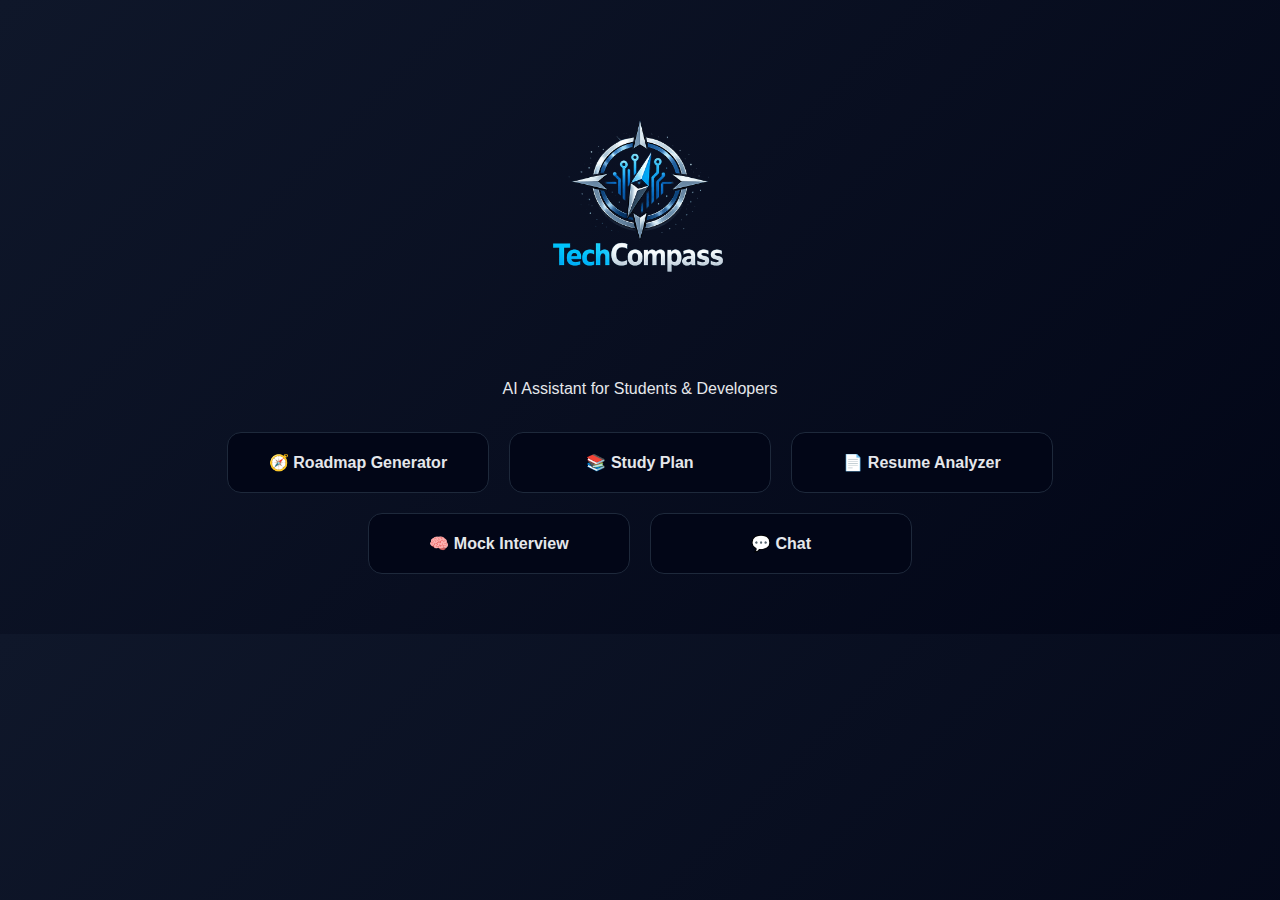
<file: templates/home.html>
<!DOCTYPE html>
<html>
<head>
    <title>TechCompass</title>
    <link rel="stylesheet" href="/static/style.css">
    <link rel="apple-touch-icon" sizes="180x180" href="/static/apple-touch-icon.png">

<link rel="icon" type="image/png" sizes="32x32" href="/static/favicon-32x32.png">
<link rel="icon" type="image/png" sizes="16x16" href="/static/favicon-16x16.png">

<link rel="manifest" href="/static/site.webmanifest">

</head>
<body>

<div class="container">
    <img src="/static/techcompass.png" alt="TechCompass Logo" class="logo">
    <p>AI Assistant for Students & Developers</p>

    <br>
    <div class="home-grid">
     <a href="/roadmap" class="home-card">🧭 Roadmap Generator</a>
     <a href="/study" class="home-card">📚 Study Plan</a>
     <a href="/resume" class="home-card">📄 Resume Analyzer</a>
     <a href="/interview" class="home-card">🧠 Mock Interview</a>
     <a href="/chat" class="home-card">💬 Chat</a>
   </div>

</div>

</body>
</html>
</file>
<file: static/style.css>
body {
    margin: 0;
    padding: 0;
    font-family: 'Inter', sans-serif;
    background: linear-gradient(135deg, #0f172a, #020617);
    color: #e5e7eb;
}
.logo {
    width: 300px;      /* adjust size */
    max-width: 100%;
    margin-bottom: 0px;
}


.container {
    max-width: 900px;
    margin: 40px auto;
    padding: 20px;
    text-align: center;
}

h1 {
    font-size: 3rem;
    margin-bottom: 5px;
}

.subtitle {
    color: #94a3b8;
    margin-bottom: 30px;
}

form {
    display: flex;
    justify-content: center;
    gap: 10px;
    margin-bottom: 30px;
}

input {
    width: 60%;
    padding: 14px;
    border-radius: 10px;
    border: none;
    font-size: 16px;
    outline: none;
}

button {
    padding: 14px 20px;
    border-radius: 10px;
    border: none;
    font-size: 16px;
    cursor: pointer;
    background: #38bdf8;
    color: #020617;
    font-weight: 600;
    transition: 0.2s;
}

button:hover {
    background: #0ea5e9;
}

.output-card {
    margin-top: 30px;
    background: #020617;
    border-radius: 16px;
    padding: 20px;
    box-shadow: 0 0 30px rgba(56, 189, 248, 0.15);
    text-align: left;
}

.output-card h2 {
    margin-bottom: 15px;
    color: #38bdf8;
}

.output-box {
    max-height: 500px;
    overflow-y: auto;
    white-space: pre-wrap;
    line-height: 1.6;
    font-size: 15px;
    color: #e5e7eb;
}
/* ===== Markdown Output Styling Fix ===== */

.output-box h1,
.output-box h2,
.output-box h3,
.output-box h4 {
    margin-top: 12px;
    margin-bottom: 6px;
    line-height: 1.3;
}

.output-box p {
    margin: 6px 0;
}

.output-box ul {
    margin: 6px 0 6px 20px;
    padding: 0;
}

.output-box li {
    margin: 4px 0;
}
/* ===== Card Style Sections ===== */

.output-box h1,
.output-box h2 {
    margin-top: 20px;
    margin-bottom: 10px;
    padding-bottom: 6px;
    border-bottom: 1px solid #1e293b;
    color: #38bdf8;
}

.output-box h3 {
    margin-top: 16px;
    margin-bottom: 6px;
    color: #7dd3fc;
}

/* Each section looks like a card */
.output-box h2 {
    background: #020617;
    padding: 12px 16px;
    border-radius: 10px;
    margin-top: 25px;
    box-shadow: 0 0 15px rgba(56, 189, 248, 0.15);
}

/* Lists tighter */
.output-box ul {
    margin: 8px 0 8px 20px;
}

.output-box li {
    margin: 4px 0;
}
textarea {
    width: 60%;
    padding: 14px;
    border-radius: 10px;
    border: none;
    font-size: 16px;
    outline: none;
    font-family: 'Inter', sans-serif;
}
/* ===== Navigation Bar ===== */

.nav-bar {
    display: flex;
    justify-content: center;
    gap: 15px;
    margin-bottom: 30px;
    flex-wrap: wrap;
}

.nav-btn {
   padding: 12px 18px;
    border-radius: 10px;
    background: #020617;
    border: 1px solid #1e293b;
    color: #e5e7eb;
    text-decoration: none;
    font-weight: 500;
    transition: all 0.2s ease;
    min-width: 160px;
    text-align: center;
}

.nav-btn:hover {
   background: #38bdf8;
    color: #020617;
    box-shadow: 0 0 15px rgba(56, 189, 248, 0.4);
}
/* ===== Home Buttons Fix (Simple & Clean) ===== */

.home-grid {
    display: flex;
    justify-content: center;
    gap: 20px;
    flex-wrap: wrap;
}

.home-card {
    min-width: 220px;
    padding: 20px;
    border-radius: 14px;
    background: #020617;
    color: #e5e7eb;
    text-decoration: none;
    font-weight: 600;
    text-align: center;
    border: 1px solid #1e293b;
    transition: 0.2s ease;
}

.home-card:hover {
    background: #38bdf8;
    color: #020617;
    box-shadow: 0 0 20px rgba(56, 189, 248, 0.4);
}
/* ===== Resume Page Tweaks (Minimal) ===== */

.nav-bar {
    display: flex;
    justify-content: center;
    gap: 12px;
    margin-bottom: 20px;
}

.nav-btn {
    padding: 10px 16px;
    border-radius: 10px;
    background: #020617;
    color: #e5e7eb;
    text-decoration: none;
    font-weight: 500;
    transition: 0.2s;
}

.nav-btn:hover {
    background: #38bdf8;
    color: #020617;
}

.resume-form {
    display: flex;
    flex-direction: column;
    gap: 14px;
    align-items: center;
}

.file-input {
    width: 60%;
    padding: 10px;
    background: #020617;
    color: #94a3b8;
    border-radius: 10px;
    border: 1px solid #1e293b;
}

textarea {
    width: 60%;
    padding: 14px;
    border-radius: 10px;
    border: none;
    resize: vertical;
    font-size: 15px;
    outline: none;
}

.or-text {
    color: #94a3b8;
    font-size: 14px;
}
.voice-btn {
    margin-top: 12px;
    padding: 10px 16px;
    background: #22c55e;
    color: #020617;
    border: none;
    border-radius: 10px;
    cursor: pointer;
    font-weight: 600;
}

.voice-btn:hover {
    background: #16a34a;
}
.interview-form {
    display: flex;
    flex-direction: column;
    gap: 12px;
    max-width: 500px;
    margin: auto;
}

.interview-form input,
.interview-form textarea {
    width: 100%;
    padding: 10px;
    font-size: 15px;
}

.btn-row {
    display: flex;
    gap: 10px;
    justify-content: center;
}
/* ===== CHAT UI ===== */
#chatBox {
    padding: 10px;
    overflow-y: auto;
}
.chat-box {
    height: 420px;
    overflow-y: auto;
    padding: 15spx;
    background: #020617;
    border-radius: 14px;
    margin-bottom: 15px;
}

.msg {
    max-width: 65%;
    padding: 10px 14px;
    margin: 8px;
    border-radius: 14px;
    word-wrap: break-word;
    display: inline-block;
    clear: both;
    font-size: 14px;
}

.user-msg {
    background: #dcf8c6;      /* WhatsApp green */
    color: #000;              /* FIX: black text */
    float: right;             /* FIX: move to right */
    border-bottom-right-radius: 4px;
}

.ai-msg {
  background: #ffffff;      /* white bubble */
    color: #000;              /* FIX: black text */
    float: left;              /* FIX: stay left */
    border-bottom-left-radius: 4px;
    border: 1px solid #ddd;
}

.msg pre {
    margin: 0;
    font-family: inherit;
    white-space: pre-wrap;
}
.msg-text {
    font-size: 14px;
    line-height: 1.4;
    white-space: pre-wrap;
}

.chat-input {
    display: flex;
    gap: 10px;
    align-items: center;
}

/* .chat-input input {
    flex: 1;
    padding: 14px;
    border-radius: 12px;
    border: none;
} */
.chat-input textarea {
    flex: 1;
    padding: 14px;
    border-radius: 12px;
    border: none;
    font-size: 14px;
    font-family: inherit;
    line-height: 1.4;

    resize: none;           /* disable drag resize */
    overflow-y: auto;       /* allow scrolling */
    min-height: 48px;       /* same as input height */
    max-height: 120px;      /* CHATGPT-LIKE LIMIT */

    background: #ffffff;
    outline: none;
}
.chat-input textarea::-webkit-scrollbar {
    width: 4px;
}
.chat-input textarea::-webkit-scrollbar-thumb {
    background: #ccc;
    border-radius: 10px;
}



.chat-input button {
    padding: 14px 18px;
    border-radius: 12px;
    background: #38bdf8;
    border: none;
    cursor: pointer;
}

.copy-btn {
    .copy-btn {
    background: none;
    border: none;
    font-size: 12px;
    cursor: pointer;
    color: #555;
    margin-top: 4px;
}
}
.chat-container {
    max-width: 900px;
    margin: auto;
}

.chat-bubble {
    max-width: 70%;
    padding: 12px 16px;
    margin: 8px 0;
    border-radius: 16px;
    line-height: 1.5;
    word-wrap: break-word;
    white-space: pre-wrap;
}

/* USER MESSAGE (right) */
.chat-bubble.user {
    background: #38bdf8;
    color: #020617;
    margin-left: auto;
    border-bottom-right-radius: 4px;
}

/* AI MESSAGE (left) */
.chat-bubble.bot {
    background: #020617;
    border: 1px solid #1e293b;
    color: #e5e7eb;
    margin-right: auto;
    border-bottom-left-radius: 4px;
}
</file>
